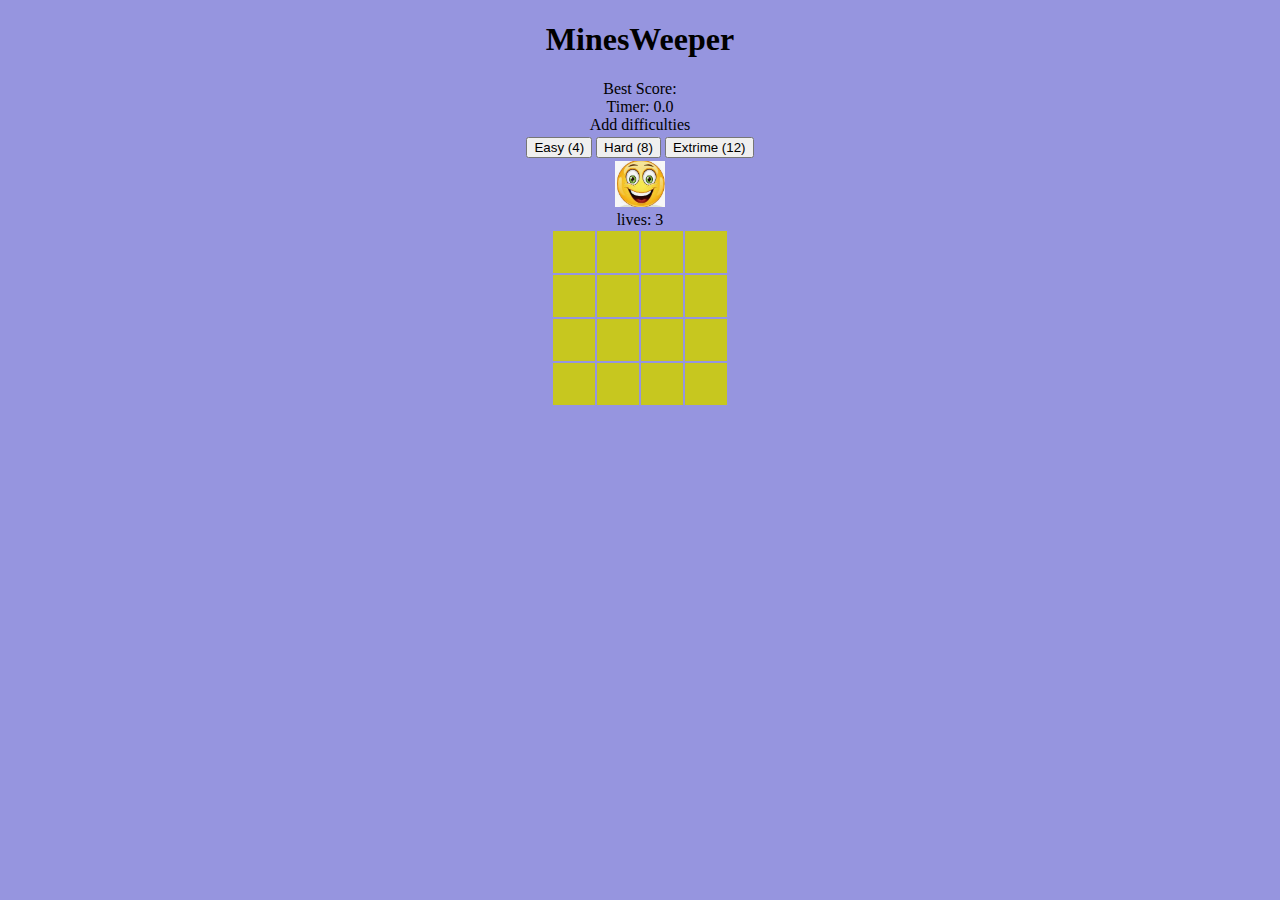
<file: index.html>
<!doctype html>
<html lang="en">

<head>
  <meta charset="utf-8">
  <title>MinesWeeper</title>
  <link rel="stylesheet" href="css/style.css">
</head>

<body class = bodyMain onload="initGame()">
    <!-- <button class = 'restart hide' onclick="restartGame()">Restart</button> -->
    <h1>MinesWeeper</h1>
    <div class = bestscore>Best Score: <span></span></div>
    <div class = 'timer'>Timer: <span> 0.0 </span></div>

    <div class = 'diff'>
        <table id= "difficulties"> Add difficulties
            <td>
                <button class = "4" onclick="addDifficulties(this)">Easy (4)   </button>
                <button class = "8" onclick="addDifficulties(this)">Hard (8)   </button>
                <button class = "12" onclick="addDifficulties(this)">Extrime (12)</button>
            </td>
        </table>
    </div>

    <img onclick="initGame()" class = 'smile' src="img/smile.jpg" />

    <div class = 'lives'>lives: <span> 3 </span></div>

    <div class = 'diff'>
        <table>
            <tbody class="board"></tbody>
        </table>
    </div>  

    <script src="js/app.js"></script>
    <script src="js/util.js"></script>
</body>

</html>
</file>
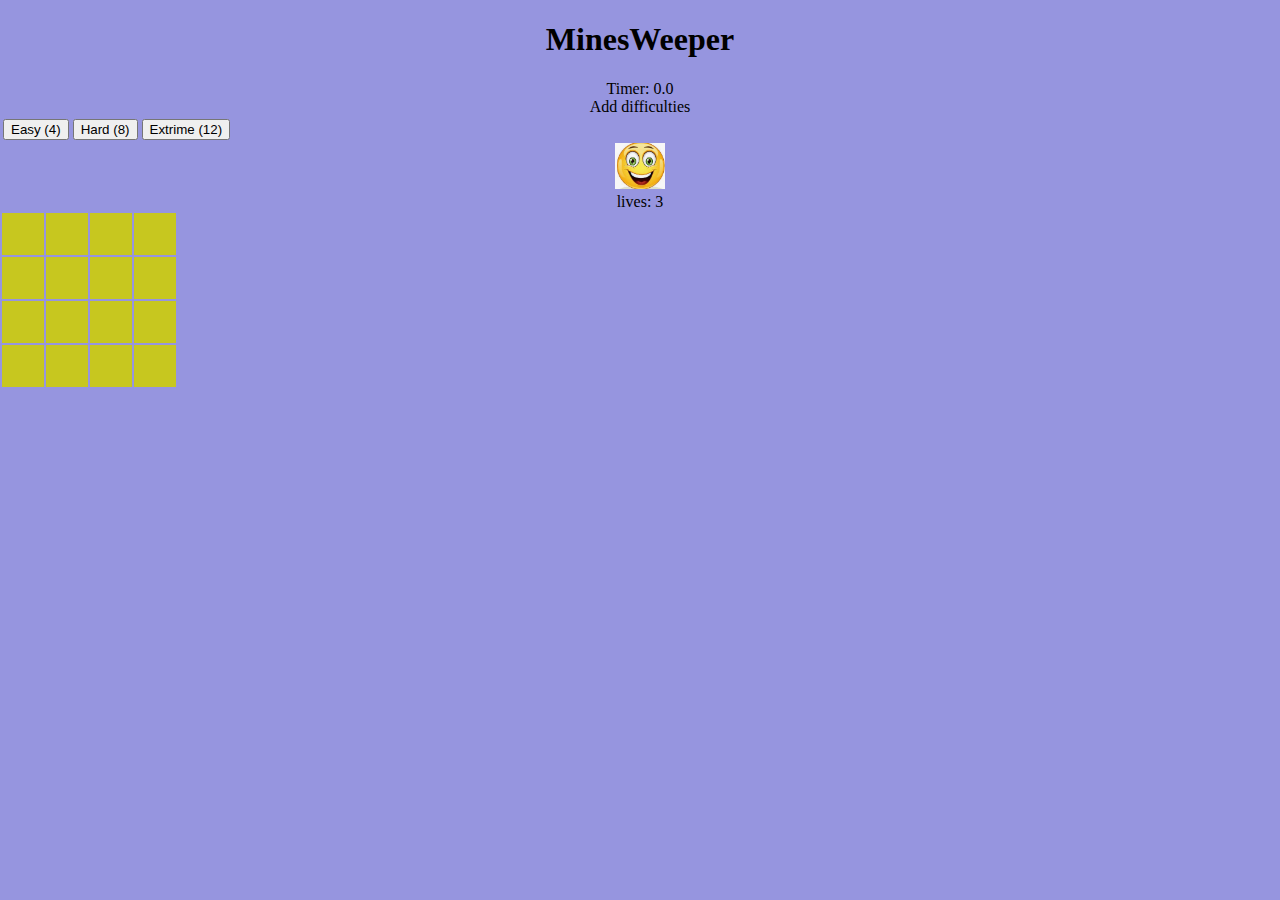
<file: main.html>
<!doctype html>
<html lang="en">

<head>
  <meta charset="utf-8">
  <title>MinesWeeper</title>
  <link rel="stylesheet" href="css/style.css">
</head>

<body onload="initGame()">
    <!-- <button class = 'restart hide' onclick="restartGame()">Restart</button> -->
    <h1>MinesWeeper</h1>
    <div class = 'timer'>Timer: <span> 0.0 </span></div>

    <table class = difficulties id= "difficulties"> Add difficulties
        <td>
            <button class = "4" onclick="addDifficulties(this)">Easy (4)   </button>
            <button class = "8" onclick="addDifficulties(this)">Hard (8)   </button>
            <button class = "12" onclick="addDifficulties(this)">Extrime (12)</button>
        </td>
    </table>

    <img onclick="initGame()" class = 'smile' src="img/smile.jpg" />

    <div class = 'lives'>lives: <span> 3 </span></div>

    <table>
     <tbody class="board"></tbody>
    </table>
    <script src="js/app.js"></script>
    <script src="js/util.js"></script>
</body>

</html>
</file>
<file: css/style.css>
body {  background-color: rgb(150, 149, 223) ;text-align: center; margin-right: auto ;margin-left: auto;}


.cell{width:40px; height:40px; background-color: rgb(199, 199, 31) ;}


.cell.isMarked {width:40px; height:40px; background-color: rgb(227, 238, 237); }



.smile {width: 50px; }

.diff {margin-right: auto ;margin-left: auto; width: max-content;} 
/* text-align: center  */
</file>
